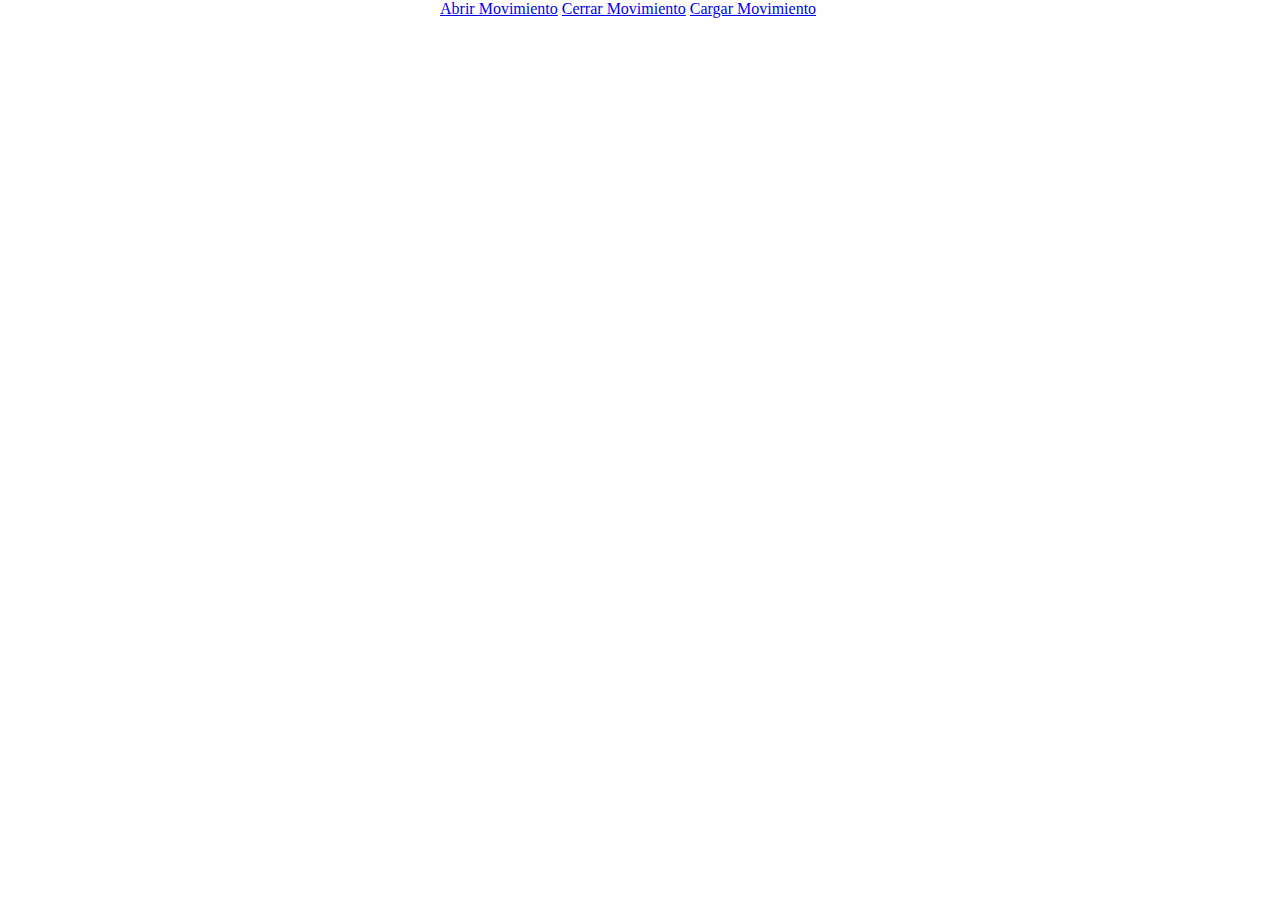
<file: index.html>
<!DOCTYPE html>
<html lang="en">
<head>
    <meta charset="UTF-8">
    <meta http-equiv="X-UA-Compatible" content="IE=edge">
    <!-- prevent zoom in when selecting form options -->
    <meta name="viewport" content="width=device-width, minimum-scale=1.0, maximum-scale=1.0, user-scalable=no">
    <!-- <meta name="viewport" content="width=device-width, initial-scale=1.0"> -->
    <link rel="stylesheet" href="css/style.css">
    <link rel="stylesheet" href="css/font-awesome.min.css">
    <link rel="stylesheet" href="css/font-awesome.css">
    <title>Movilidapp</title>
</head>
<body>
    <div id="main-cont">
        <div id="main-menu">
            <a href="open.html" id="open">Abrir Movimiento</a>
            <a href="close.html" id="close">Cerrar Movimiento</a>
            <a href="load.html" id="load">Cargar Movimiento</a>
        </div>
    </div>
</body>
</html>
</file>
<file: css/style.css>
body {
    margin:0;
}

#main-cont {
    min-width: 400px;
    max-width: 400px;
    margin: auto;
}

.top-header {
    padding-top:12px;
    padding-bottom:12px;
    padding-left: 5px; 
    background-color: #C8DAE4;
    /* background-color: ; */
}

.icon {
    color: black;
}

#form-cont {
    margin: 10px 5px
}

.form-displ {
    display: flex;
    flex-direction: column;
    /* margin: 0px 5px; */
}

.form-elem {
    display: flex;
    justify-content: space-between;
}

.form-elem-desc {
    margin: 5px 0px;
}

.inp-elem {
    width: 150px;
}

.drop-dwn-elem {
    display: block;
    width: 250px;
    margin: auto;
}

span {
    align-self: center;
}

#submit {
    width: 250px;
    margin:  15px auto 15px auto;
}
</file>
